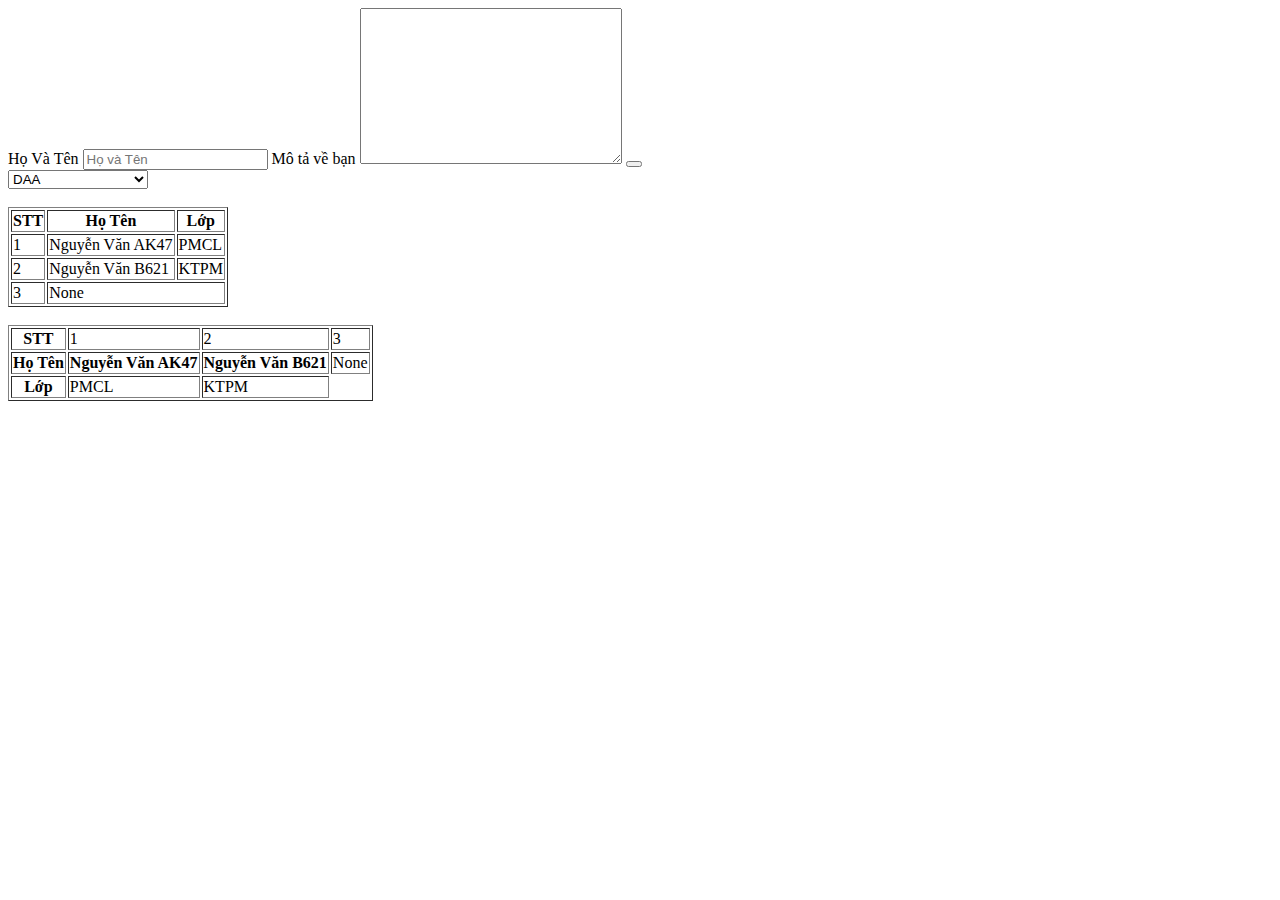
<file: Lab1/Exercise1/index_form_table.html>
<!DOCTYPE html>
<html lang="en" dir="ltr">
  <head>
    <meta charset="utf-8">
    <meta http-equiv="X-UA-Compatible" content="IE=edge">
    <meta name="viewport" content="width=device-width, initial-sacle=1.0">
    <title>19521856-form</title>
  </head>
  <body>
    <form action="" method="GET" accept-charset="UTF-8">
        <label for="full-name">Họ Và Tên</label>
        <input type="text" name="full-name" value="" placeholder="Họ và Tên">
        <label for="about-your-self">Mô tả về bạn</label>
        <textarea name="about-your-self" rows="10" cols="30"></textarea>
        <button type="submit" name="submit-button" value="Gửi dữ liệu"></button>
    </form>

    <select name="" id="">
      <optgroup label="UIT">
        <option value="">DAA</option>
        <option value="">Website môn học</option>
      </optgroup>
      <optgroup label="Mạng xã hội">
        <option value="">FB</option>
        <option value="">Zalo</option>
      </optgroup>
    </select>
    <br>
    <br>
    <table border="1">
      <tr>
        <th>STT</th>
        <th>Họ Tên</th>
        <th>Lớp</th>
      </tr>
      <tr>
        <td>1</td>
        <td>Nguyễn Văn AK47</td>
        <td>PMCL</td>
      </tr>
      <tr>
        <td>2</td>
        <td>Nguyễn Văn B621</td>
        <td>KTPM</td>
      </tr>
      <tr>
        <td>3</td>
        <td colspan="2">None</td>
      </tr>
    </table>
    <br>
    <table border="1">
      <tr>
        <th>STT</th>
        <td>1</td>
        <td>2</td>
        <td>3</td>
      </tr>
      <tr>
        <th>Họ Tên</th>
        <th>Nguyễn Văn AK47</th>
        <th>Nguyễn Văn B621</th>
        <td colspan="2">None</td>
      </tr>
      <tr>
        <th>Lớp</th>
        <td>PMCL</td>
        <td>KTPM</td>
      </tr>
    </table>

  </body>
</html>
</file>
